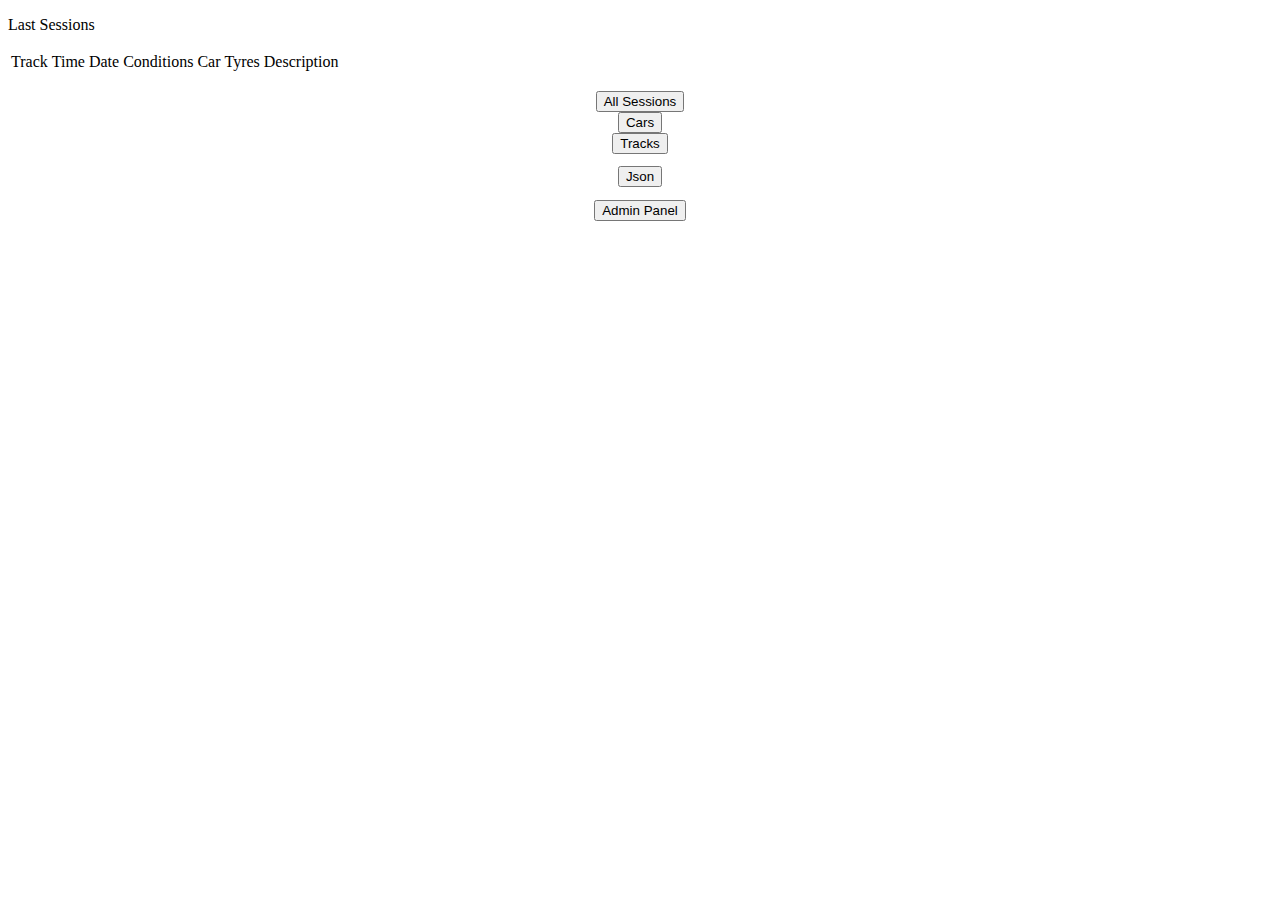
<file: lab-04-spring/src/main/resources/templates/index.html>
<!DOCTYPE html>
<html lang="en" xmlns="http://www.w3.org/1999/xhtml"
      xmlns:th="http://www.thymeleaf.org">
<head>
    <meta charset="UTF-8">

    <link rel="stylesheet" th:href="@{css/index_styles.css}">
    <link rel="stylesheet" th:href="@{css/button_styles.css}">

    <title>Sessions</title>
</head>
<body>

<p class="head">Last Sessions</p>

<table class="styled-table">
    <tr>
        <td class="table-header">Track</td>
        <td class="table-header">Time</td>
        <td class="table-header">Date</td>
        <td class="table-header">Conditions</td>
        <td class="table-header">Car</td>
        <td class="table-header">Tyres</td>
        <td class="table-header">Description</td>
    </tr>
    <tr th:each="trackSession : ${sessions}">
        <td>
            <a th:href="|/track/${trackSession.getTrack().getId()}|" class="link"
               th:text="${trackSession.getTrack().getName()}">
            </a>
        </td>
        <td th:text="${trackSession.getFormatTime()}"></td>
        <td th:text="${trackSession.getDate_time()}"></td>
        <td th:text="${trackSession.getConditions()}"></td>
        <td th:text="${trackSession.getCar().getName()}"></td>
        <td th:text="${trackSession.getTyre()}"></td>
        <td th:text="${trackSession.getDescription()}"></td>
    </tr>
</table>

<div style="text-align:center; margin-top: 1%;">
    <div class="row">
        <a href="/sessions">
            <button class="main_button">All Sessions</button>
        </a>
    </div>
    <div class="row">
        <a href="/cars">
            <button class="main_button">Cars</button>
        </a>
    </div>
    <div class="row">
        <a href="/tracks">
            <button class="main_button">Tracks</button>
        </a>
    </div>

    <div style="margin-top: 1%;">
        <a href="/json">
            <button class="black_button">Json</button>
        </a>
    </div>

    <div style="margin-top: 1%;">
        <a href="/admin">
            <button class="main_button">Admin Panel</button>
        </a>
    </div>
</div>

</body>
</html>
</file>
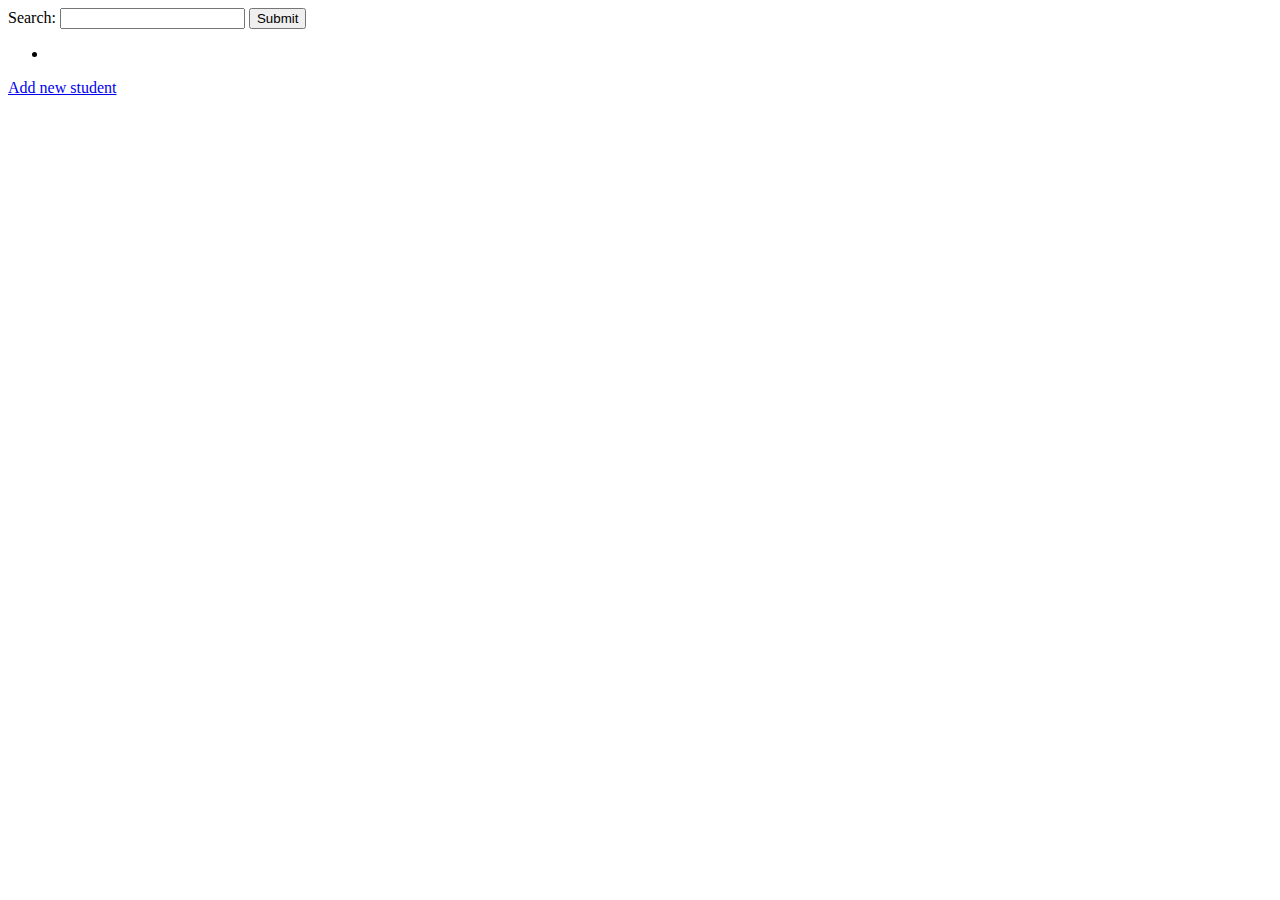
<file: lessons/lesson-08-spring-attendance/src/main/resources/templates/index.html>
<!DOCTYPE html>
<html lang="en">
<head>
    <meta charset="UTF-8">
    <title>Title</title>
</head>
<body>

<form action="/" method="get">
    <label>
        Search:
        <input type="text" name="query" />
    </label>
    <input type="submit" />
</form>

<ul>
    <li th:each="student: ${students}"
        th:text="|${student.name} missed ${student.missedLessons} lessons|"></li>
</ul>

<a href="/add">Add new student</a>


</body>
</html>
</file>
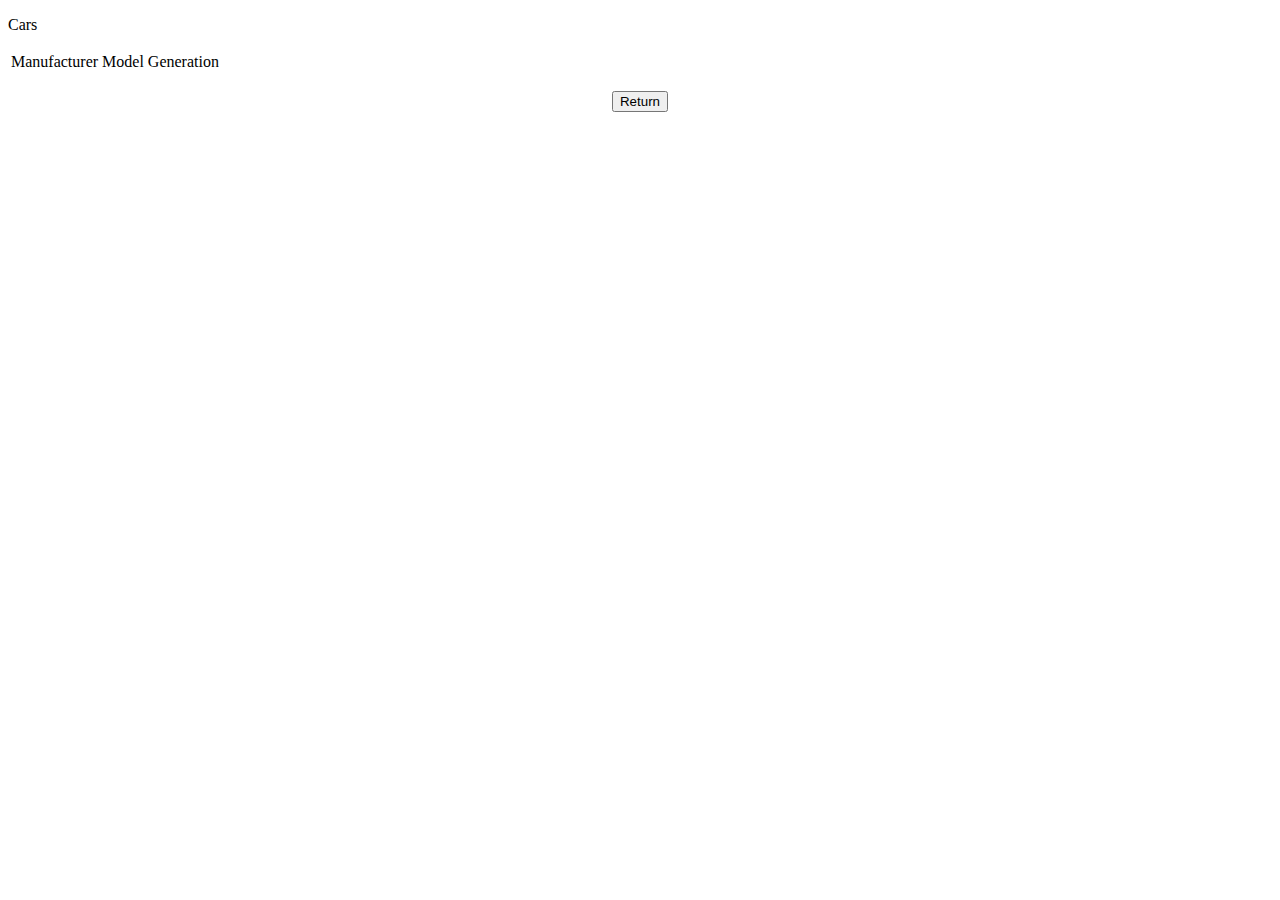
<file: lab-04-spring/src/main/resources/templates/cars.html>
<!DOCTYPE html>
<html lang="en" xmlns="http://www.w3.org/1999/xhtml"
      xmlns:th="http://www.thymeleaf.org">
<head>
    <meta charset="UTF-8">

    <link rel="stylesheet" th:href="@{css/index_styles.css}">
    <link rel="stylesheet" th:href="@{css/button_styles.css}">

    <title>Cars</title>
</head>
<body>

<p class="head">Cars</p>

<table class="styled-table">
    <tr>
        <td class="table-header">Manufacturer</td>
        <td class="table-header">Model</td>
        <td class="table-header">Generation</td>
    </tr>
    <tr th:each="car : ${cars}">
        <td th:text="${car.getManufacturer()}"/>
        <td th:text="${car.getModel()}"></td>
        <td th:text="${car.getGeneration()}"></td>
        <td></td>
    </tr>
</table>

<div style="text-align:center; margin-top: 1%;">
    <a href="/">
        <button class="main_button">Return</button>
    </a>
</div>

</body>
</html>
</file>
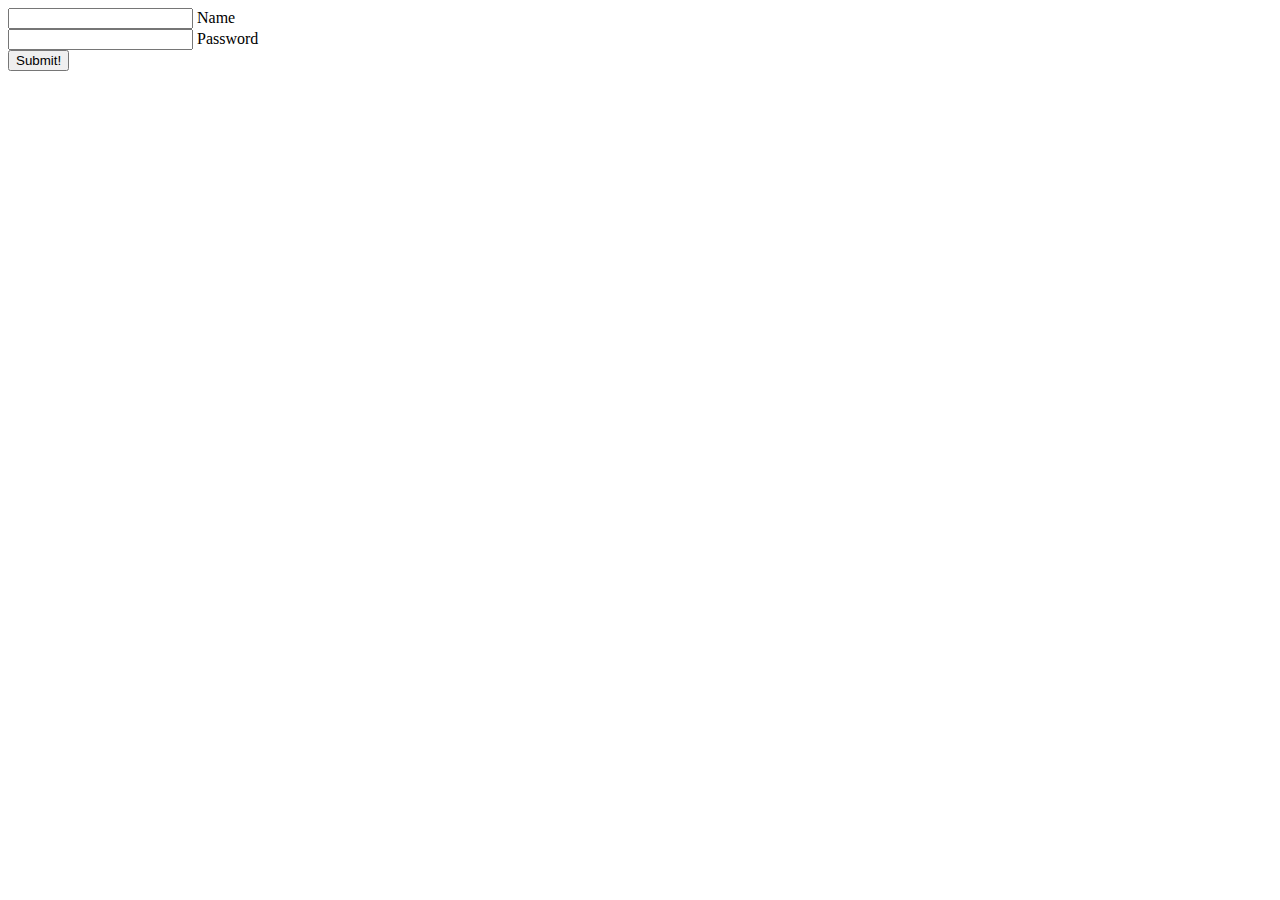
<file: lab-04-spring/src/main/resources/templates/login.html>
<!DOCTYPE html>
<html lang="en" xmlns="http://www.w3.org/1999/xhtml"
      xmlns:th="http://www.thymeleaf.org">
<head>
    <meta charset="UTF-8">

    <link rel="stylesheet" th:href="@{css/login_styles.css}">
    <link rel="stylesheet" th:href="@{css/button_styles.css}">

    <title>Login</title>
</head>
<body>

<!--<form method="post">-->
<!--    <div class="container">-->
<!--        <label for="username"><b>Username</b></label>-->
<!--        <input type="text" placeholder="Enter Username" name="username" required>-->
<!--        <label for="password"><b>Password</b></label>-->
<!--        <input type="password" placeholder="Enter Password" name="password" required>-->
<!--        <button style="color: orangered" type="submit">Login</button>-->
<!--    </div>-->
<!--</form>-->

<!--<h1>Nice input box</h1>-->
<div class="container">

<form method="post">
    <div class="group">
        <input type="text" required name="username">
        <span class="highlight"></span>
        <span class="bar"></span>
        <label>Name</label>
    </div>

    <div class="group">
        <input type="password" required name="password">
        <span class="highlight"></span>
        <span class="bar"></span>
        <label>Password</label>
    </div>

    <input type="Submit" value="Submit!" class="main_button">
</form>

</div>

</body>
</html>
</file>
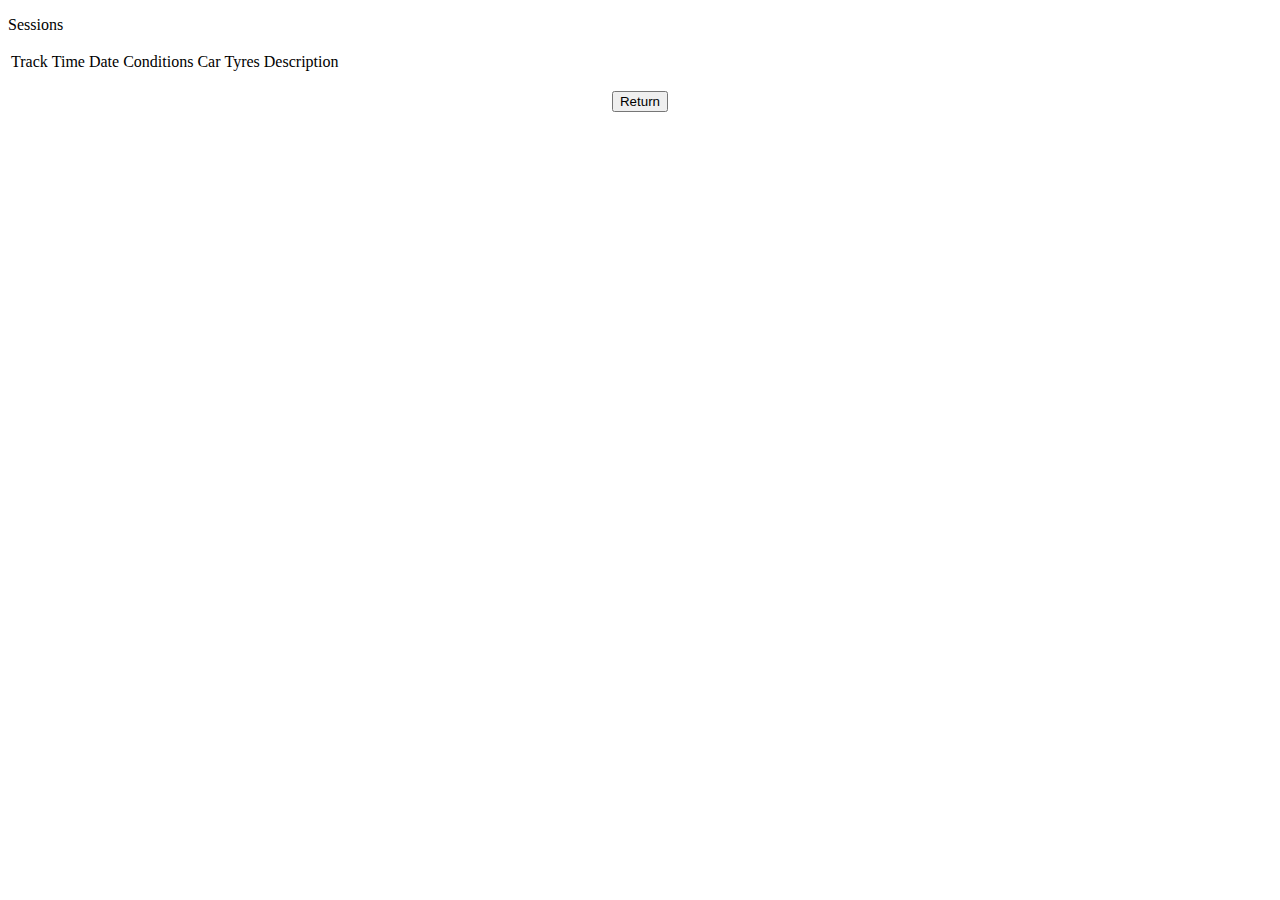
<file: lab-04-spring/src/main/resources/templates/sessions.html>
<!DOCTYPE html>
<html lang="en" xmlns="http://www.w3.org/1999/xhtml"
      xmlns:th="http://www.thymeleaf.org">
<head>
    <meta charset="UTF-8">

    <link rel="stylesheet" th:href="@{css/index_styles.css}">
    <link rel="stylesheet" th:href="@{css/button_styles.css}">

    <title>Sessions</title>
</head>
<body>

<p class="head">Sessions</p>

<table class="styled-table">
    <tr>
        <td class="table-header">Track</td>
        <td class="table-header">Time</td>
        <td class="table-header">Date</td>
        <td class="table-header">Conditions</td>
        <td class="table-header">Car</td>
        <td class="table-header">Tyres</td>
        <td class="table-header">Description</td>
    </tr>
    <tr th:each="trackSession : ${sessions}">
        <td>
            <a th:href="|/track/${trackSession.getTrack().getId()}|" class="link"
               th:text="${trackSession.getTrack().getName()}">
            </a>
        </td>
        <td th:text="${trackSession.getFormatTime()}"></td>
        <td th:text="${trackSession.getDate_time()}"></td>
        <td th:text="${trackSession.getConditions()}"></td>
        <td th:text="${trackSession.getCar().getName()}"></td>
        <td th:text="${trackSession.getTyre()}"></td>
        <td></td>
    </tr>
</table>

<div style="text-align:center; margin-top: 1%;">
    <a href="/">
        <button class="main_button">Return</button>
    </a>
</div>

</body>
</html>
</file>
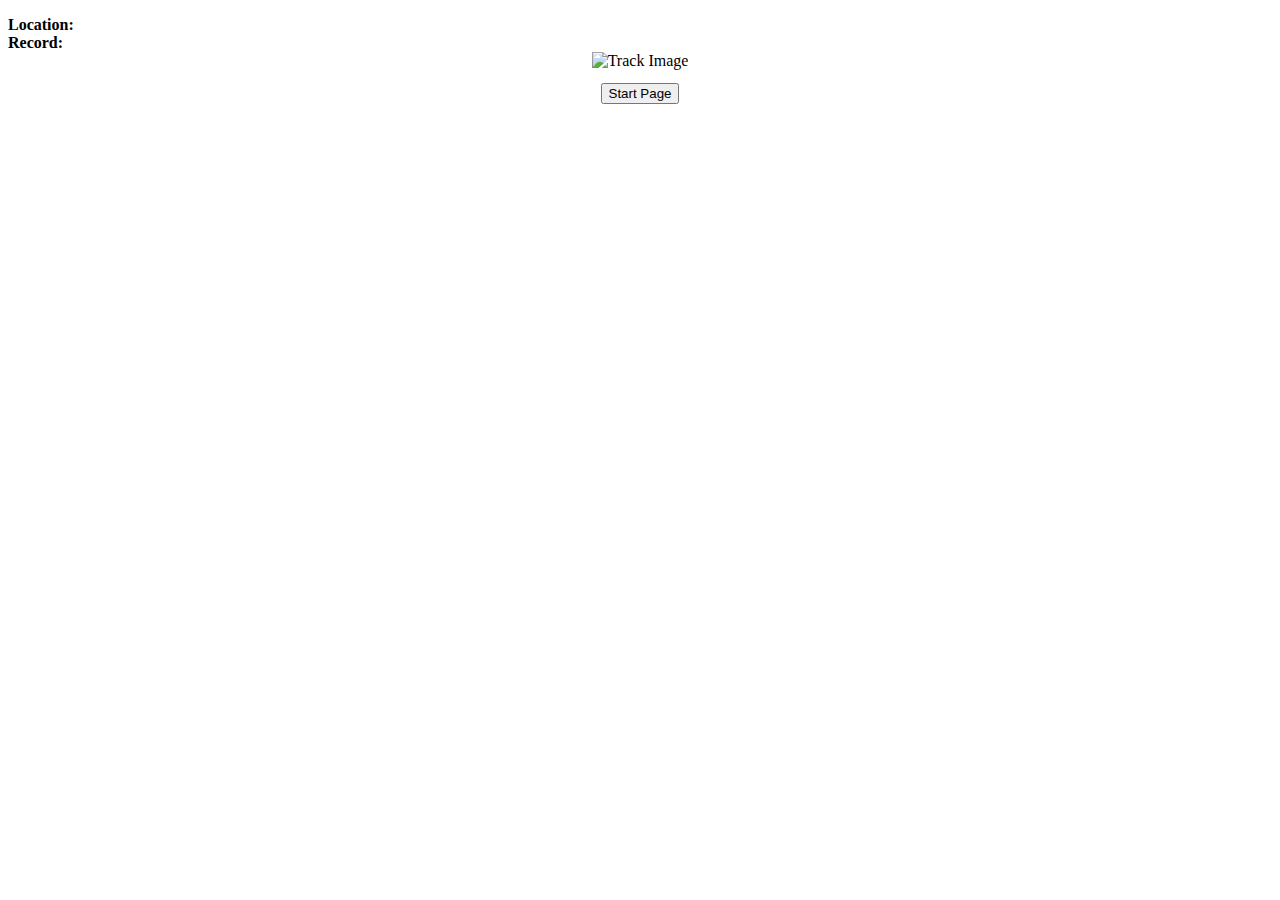
<file: lab-04-spring/src/main/resources/templates/track.html>
<!DOCTYPE html>
<html lang="en" xmlns="http://www.w3.org/1999/xhtml"
      xmlns:th="http://www.thymeleaf.org">
<head>
    <meta charset="UTF-8">

    <link rel="stylesheet" th:href="@{../css/index_styles.css}">
    <link rel="stylesheet" th:href="@{../css/button_styles.css}">

    <title>Track</title>
</head>
<body>

<p class="head" th:text="${track.getName()}"/>

<div>
    <b>Location: </b><span th:text="${track.getLocation()}" /> <br>
    <b>Record: </b><span th:text="${track.getFormatedRecord()}" />
</div>

<div style="text-align: center;">
    <img th:src="${track.getImage()}" alt="Track Image">
</div>

<div style="text-align:center; margin-top: 1%;">
    <a href="/">
        <button class="black_button">Start Page</button>
    </a>
</div>

</body>
</html>
</file>
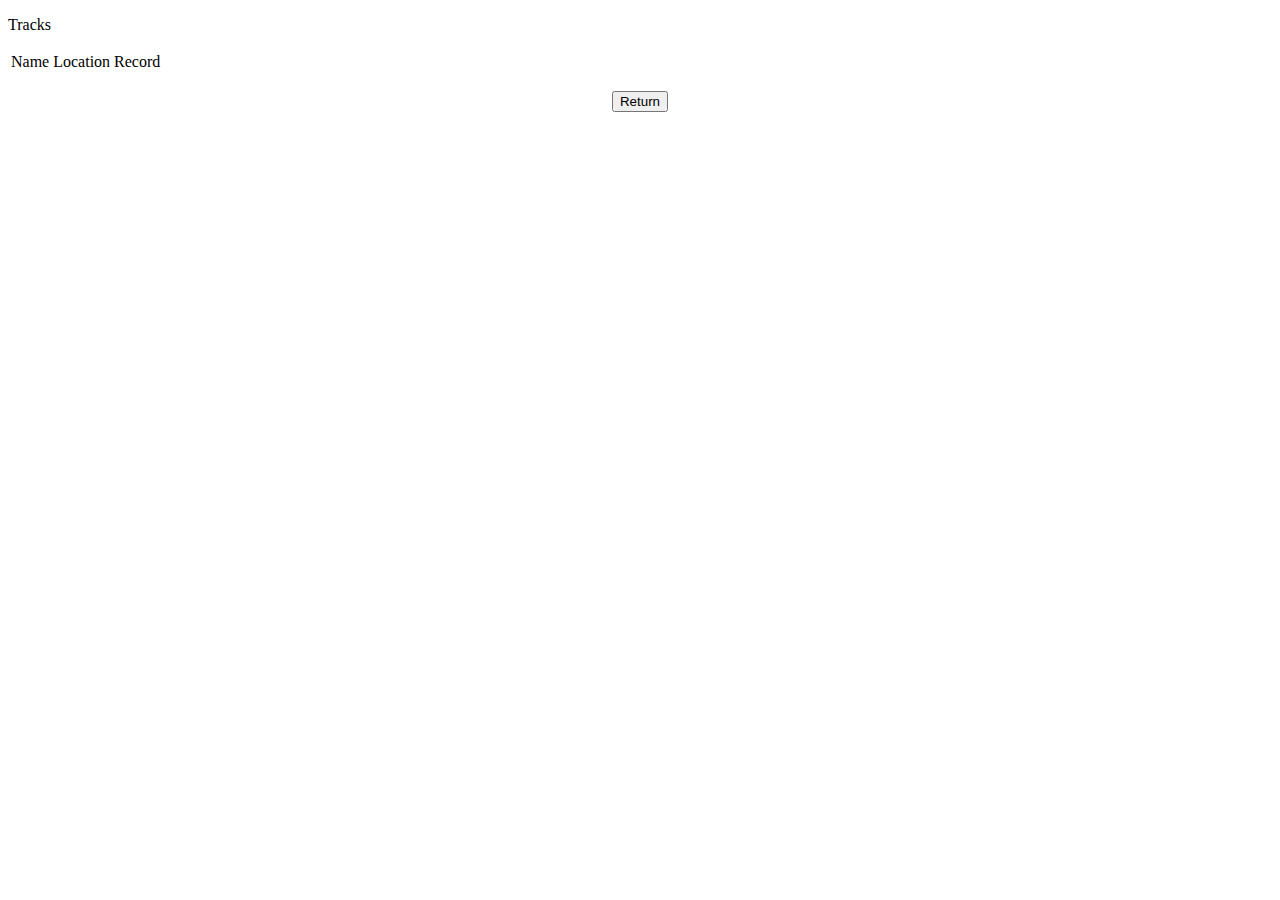
<file: lab-04-spring/src/main/resources/templates/tracks.html>
<!DOCTYPE html>
<html lang="en" xmlns="http://www.w3.org/1999/xhtml"
      xmlns:th="http://www.thymeleaf.org">
<head>
    <meta charset="UTF-8">

    <link rel="stylesheet" th:href="@{css/index_styles.css}">
    <link rel="stylesheet" th:href="@{css/button_styles.css}">

    <title>Tracks</title>
</head>
<body>

<p class="head">Tracks</p>

<table class="styled-table">
    <tr>
        <td class="table-header">Name</td>
        <td class="table-header">Location</td>
        <td class="table-header">Record</td>
    </tr>
    <tr th:each="track : ${tracks}">
        <td>
            <a th:href="|/track/${track.getId()}|" class="link"
               th:text="${track.getName()}">
            </a>
        </td>
        <td th:text="${track.getLocation()}"></td>
        <td th:text="${track.getFormatedRecord()}"></td>
        <td></td>
    </tr>
</table>

<div style="text-align:center; margin-top: 1%;">
    <a href="/">
        <button class="main_button">Return</button>
    </a>
</div>

</body>
</html>
</file>
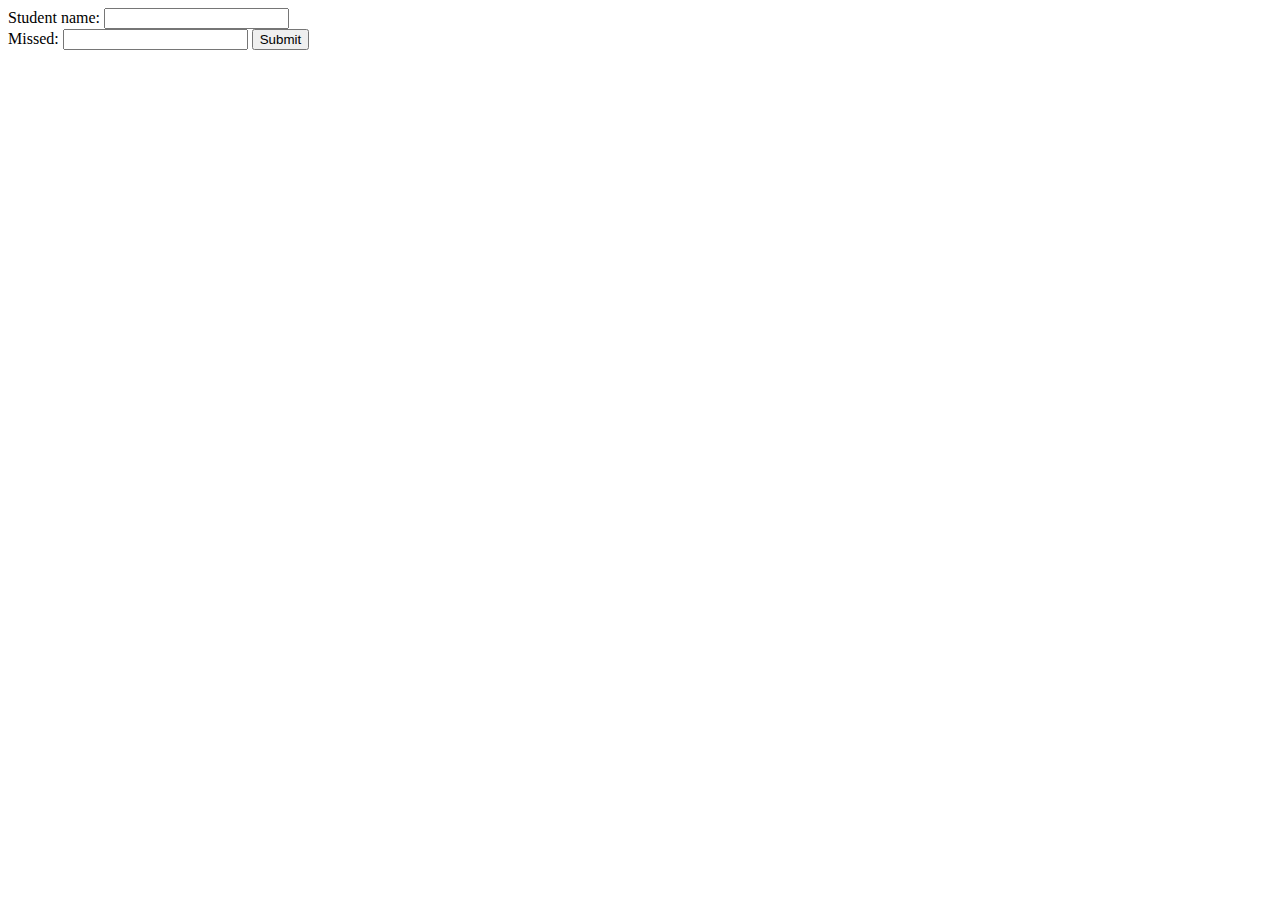
<file: lessons/lesson-08-spring-attendance/src/main/resources/templates/addstudent.html>
<!DOCTYPE html>
<html lang="en">
<head>
    <meta charset="UTF-8">
    <title>Title</title>
</head>
<body>

<form action="/add" method="POST">
    <label>
        Student name:
        <input type="text" name="name" />
    </label>
    <br>
    <label>
        Missed:
        <input type="number" name="missedLessons"/>
    </label>
    <input type="submit" />
</form>

</body>
</html>
</file>
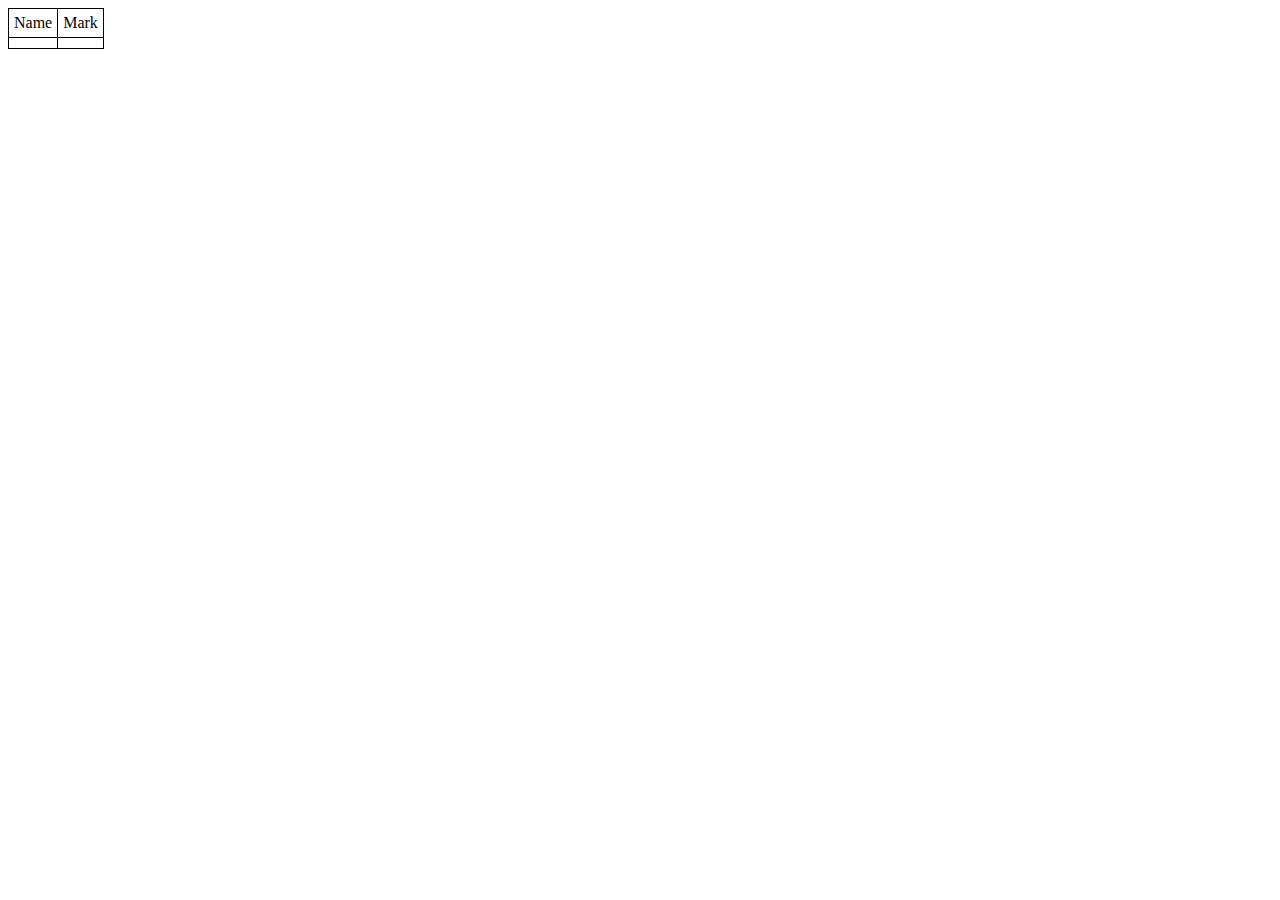
<file: lessons/lesson-09-spring-quizzer/src/main/resources/templates/history.html>
<!DOCTYPE html>
<html lang="en">
<head>
    <meta charset="UTF-8">
    <title>Title</title>

    <style>
        table {
            border-collapse:collapse
        }
        td, tr {
            padding: 5px;
            border: solid black 1px;
        }
    </style>

</head>
<body>

<table>
    <tr>
        <td>Name</td>
        <td>Mark</td>
    </tr>
    <tr th:each="entry : ${results}">
        <td th:text="${entry.getLogin()}"></td>
        <td th:text="${entry.getMark() * 10}"></td>
    </tr>
</table>

</body>
</html>
</file>
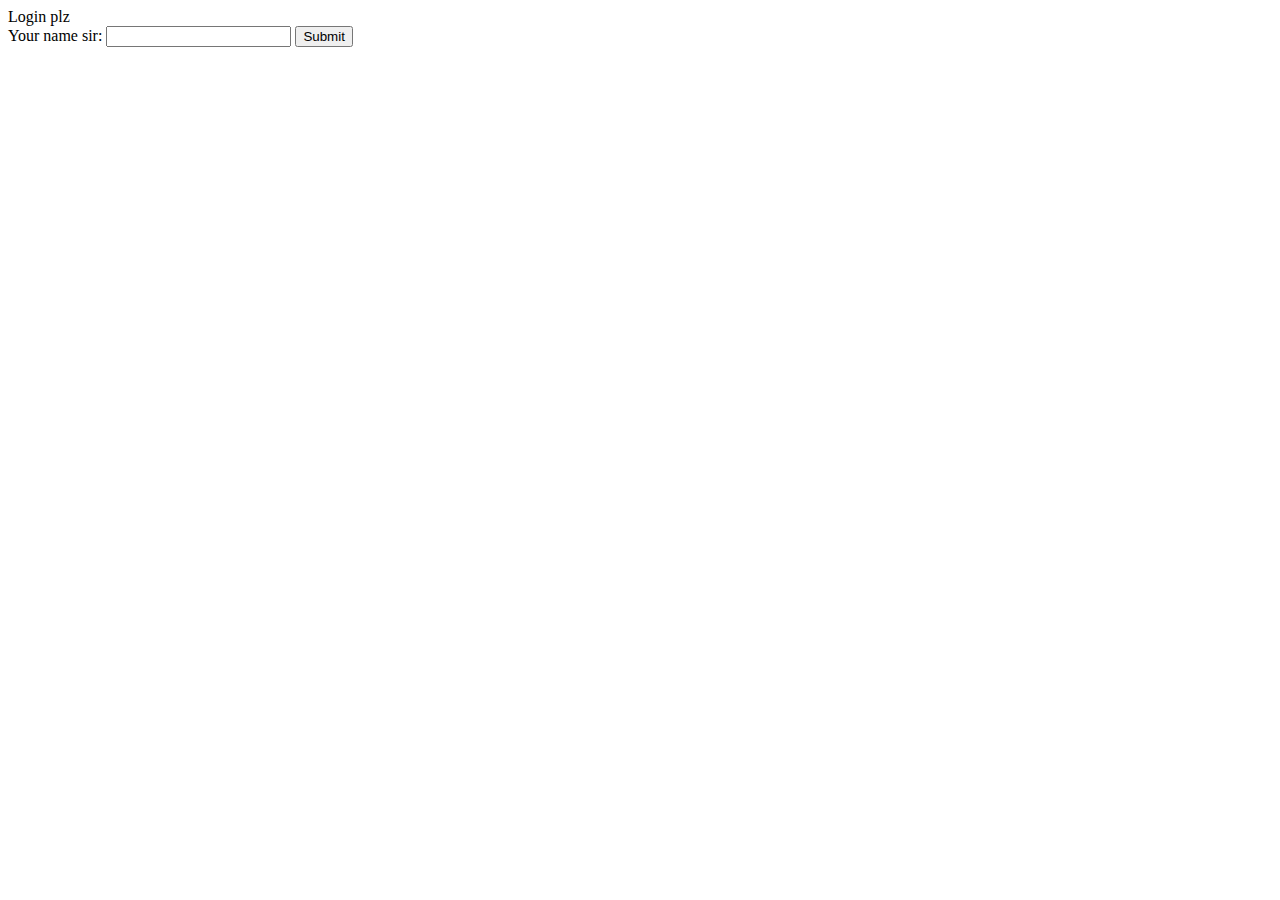
<file: lessons/lesson-09-spring-quizzer/src/main/resources/templates/login.html>
<!DOCTYPE html>
<html lang="en">
<head>
    <meta charset="UTF-8">
    <title>Title</title>
</head>
<body>

Login plz

<form action="/login" method="post">
    <label>
        Your name sir:
        <input type="text" name="login">
    </label>
    <input type="submit">
</form>

</body>
</html>
</file>
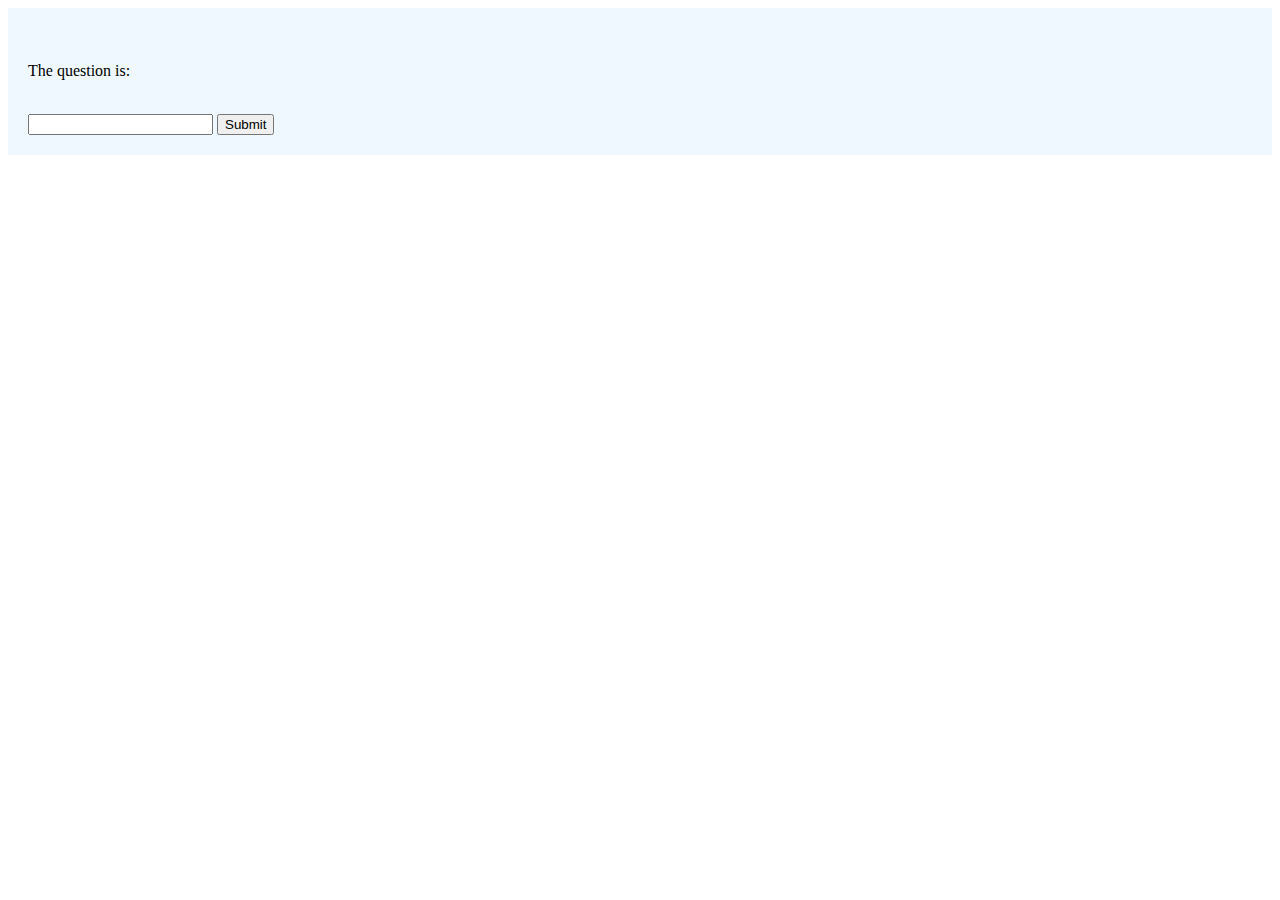
<file: lessons/lesson-09-spring-quizzer/src/main/resources/templates/quiz.html>
<!DOCTYPE html>
<html lang="en">
<head>
    <meta charset="UTF-8">
    <title>Title</title>
    <style>
        .container {
            margin: auto;
            min-width: 70vw;
            background: aliceblue;
            padding: 20px;
        }
    </style>
</head>
<body>

<!--
login = user name
task = current task
quizName
-->

<div class="container">
    <b th:if="${message != null}" th:text="${message}"></b>
    <br>
    <b th:text="|Hello ${login} youre playin now ${quizName}|"></b>
    <p>
        The question is:
    </p>
    <br>
    <b th:text="${task.getText()}"></b>
    <form action="/quiz/answer" method="post">
        <input type="text" name="answer">
        <input type="submit">
    </form>
</div>

</body>
</html>
</file>
